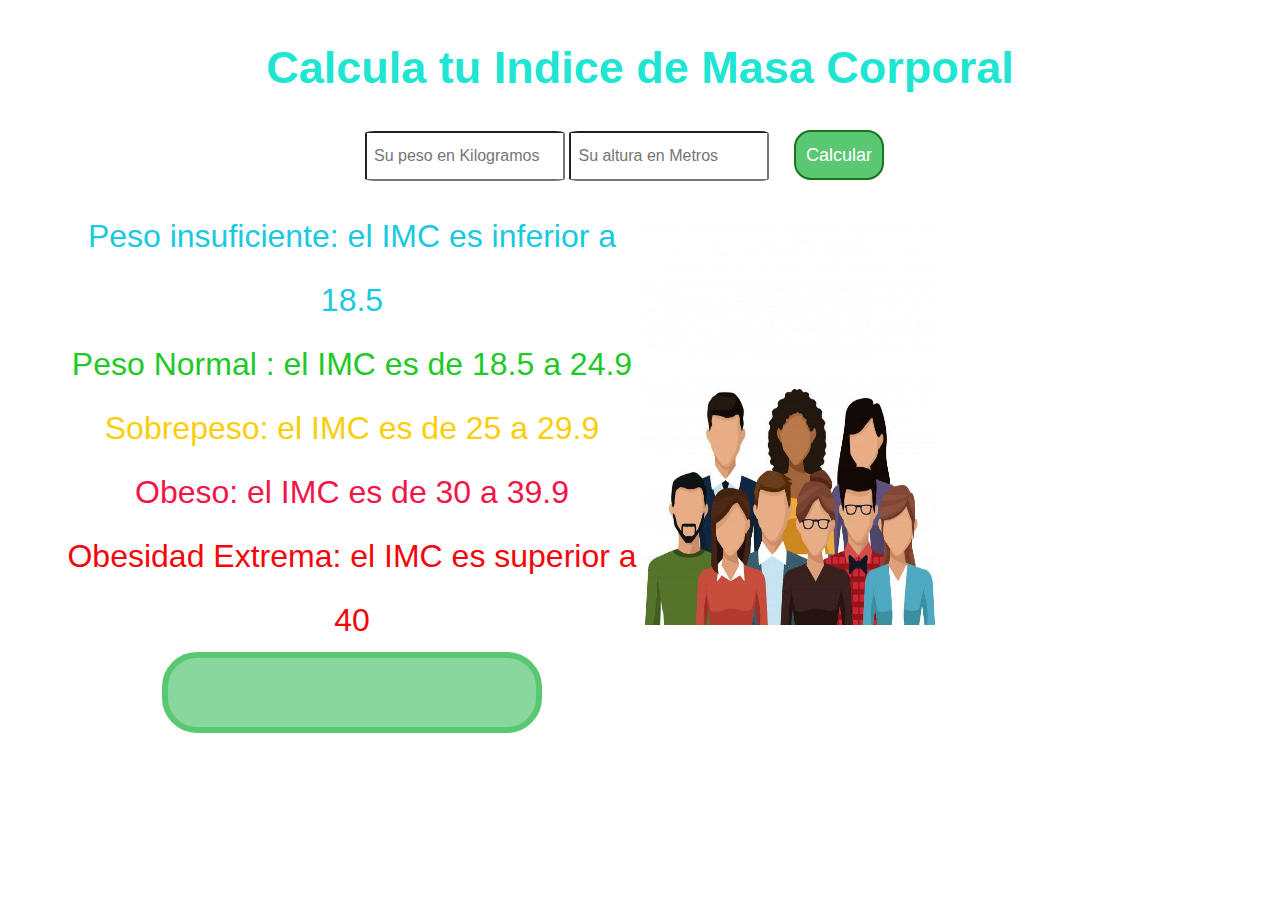
<file: IMC.html>
<!DOCTYPE html>
<html lang="en">
<head>
    <meta charset="UTF-8">
    <meta http-equiv="X-UA-Compatible" content="IE=edge">
    <meta name="viewport" content="width=device-width, initial-scale=1.0">
    <title>Calculadora de IMC</title>
    <link href="style.css" rel="stylesheet"/>
    <link href="https://fonts.googleapis.com/css2?family=Noto+Sans+Mono:wght@800;900&family=Prompt:wght@300&display=swap" 
    rel="stylesheet"/>
</head>
<body>
    <form>
        <h1 id="h1">Calcula tu Indice de Masa Corporal</h1>
      <div id="input-fields">
        <label><input type="text" name="peso" id="peso"/></label>
        <label><input type="text" name="altura" id="altura"/></label>
        <input type="button" name="imc" id="Calcular" value="Calcular"/>
      </div>
      <div id="container">
        <div id="description">
          <ul>
            <li>Peso insuficiente: el IMC es inferior a 18.5</li>
            <li>Peso Normal : el IMC es de 18.5 a 24.9</li>
            <li>Sobrepeso: el IMC es de 25 a 29.9</li>
            <li>Obeso: el IMC es de 30 a 39.9</li>
            <li>Obesidad Extrema: el IMC es superior a 40</li>
          </ul>
          <div id="desc"></div>
        </div>
        <div id="picture">
            <div><img id="image" src="default.jpg" /></div>
          </div>
        </div>
      </form>
      <script src="script.js"></script>
</body>
</html>
</file>
<file: style.css>
* {
    margin: 0;
    padding: 0;
    box-sizing: border-box;
    font-family: "Shadows Into Light", cursive, Arial, Helvetica, sans-serif;
    line-height: 2em;
  }
  h1 {
    font-size: 45px;
  }
  input {
    font-size: 16px;
    padding: 7px;
    width: 200px;
    border-radius: 5%;
  }
  form {
    margin: 0 5%;
  }
  
  #input-fields {
    width: 550px;
    margin: auto;
  }
  #Calcular {
    width: 90px;
    margin: 3% 20px 0 20px;
    padding: 5px;
    border: 2px solid #1a741e;
    background-color: #5ac873;
    border-radius: 17px;
    color: white;
    font-size: 18px;
    outline: none;
  }
  #Calcular:hover {
    background-color: #1a741e;
  }
  #container {
    display: flex;
    flex-wrap: wrap;
  }
  #description {
    margin-top: 2%;
    text-align: center;
    width: 50%;
    min-width: 300px;
    display: flex;
    flex-direction: column;
    justify-content: space-around;
  }
  #picture {
    margin-top: 3%;
    width: 50%;
  }
  #image{
    background-position: center center;
    background-size: cover;
    width: 300px;
    height: 400px;
    margin-top: 10px;
  }
  #desc {
    width: 380px;
    background-color: #89d79d;
    padding: 6% 0;
    text-align: center;
    color: #fff;
    font-size: 25px;
    margin: auto;
    border: 6px solid #5ac873;
    border-radius: 35px;
  }
  @media (max-width: 600px) {
    #input-fields {
      width: 400px;
    }
    form {
      margin: 0 10px;
    }
    img {
    background-position: center center;
    background-size: cover;
    width: 100px;
    height: 100px;
    }
    h1 {
      font-size: 50px;
    }
  }
</file>
